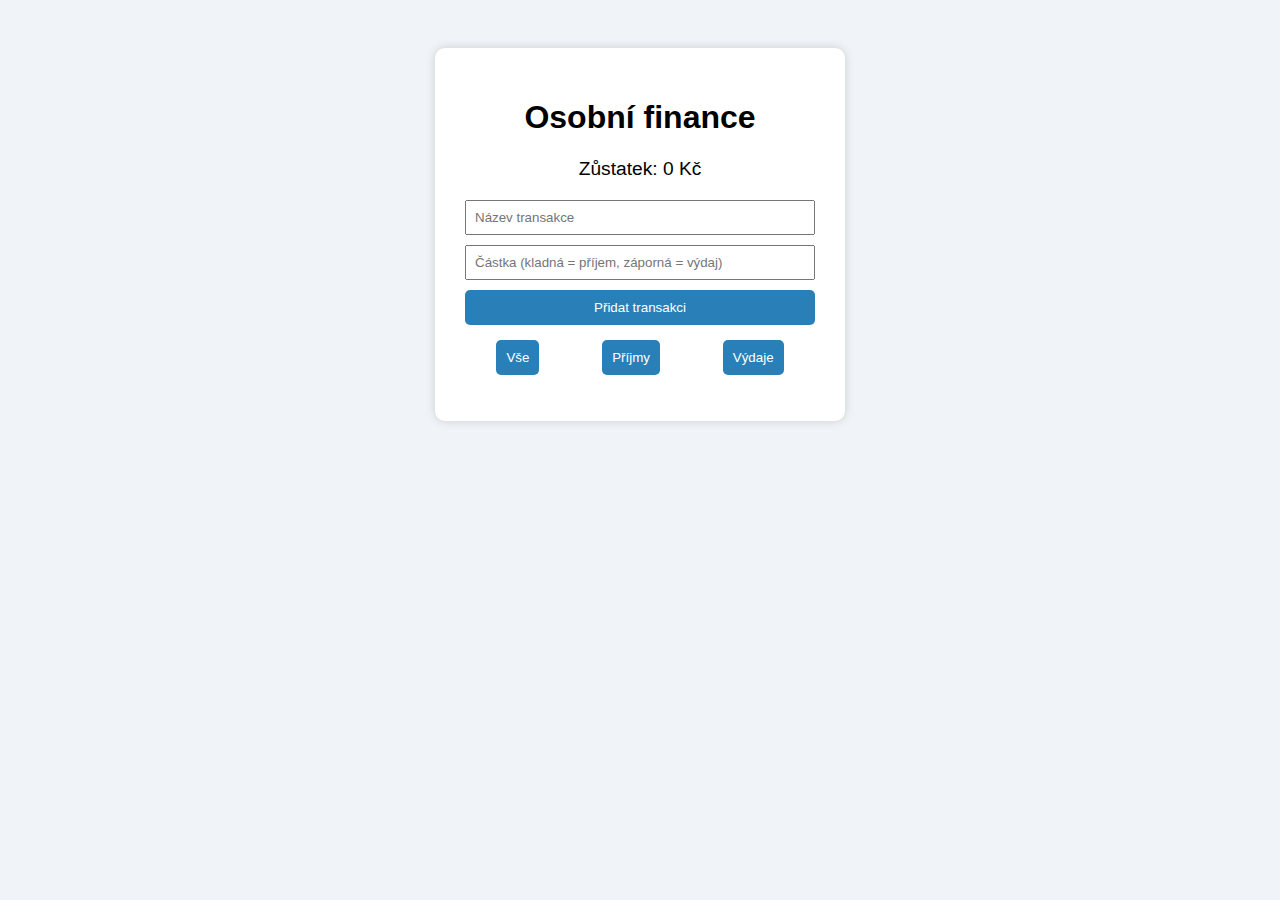
<file: SpravaFinanci/index.html>
<!DOCTYPE html>

<html lang="cs">

<head>

  <meta charset="UTF-8">
  <title>Správce osobních financí</title>
  <link rel="stylesheet" href="style.css">

</head>

<body>

  <div class="kontejner">
    <h1>Osobní finance</h1>
    <div class="stav">
      <p>Zůstatek: <span id="zustatek">0 Kč</span></p>
    </div>

    <form id="formular">
      <input type="text" id="nazev" placeholder="Název transakce" required>
      <input type="number" id="castka" placeholder="Částka (kladná = příjem, záporná = výdaj)" required>
      <button type="submit">Přidat transakci</button>
    </form>

    <div class="filtry">
      <button onclick="nastavFilter('vse')">Vše</button>
      <button onclick="nastavFilter('prijem')">Příjmy</button>
      <button onclick="nastavFilter('vydaj')">Výdaje</button>
    </div>

    <ul id="seznamTransakci"></ul>
  </div>

  <script src="script.js"></script>

</body>

</html>
</file>
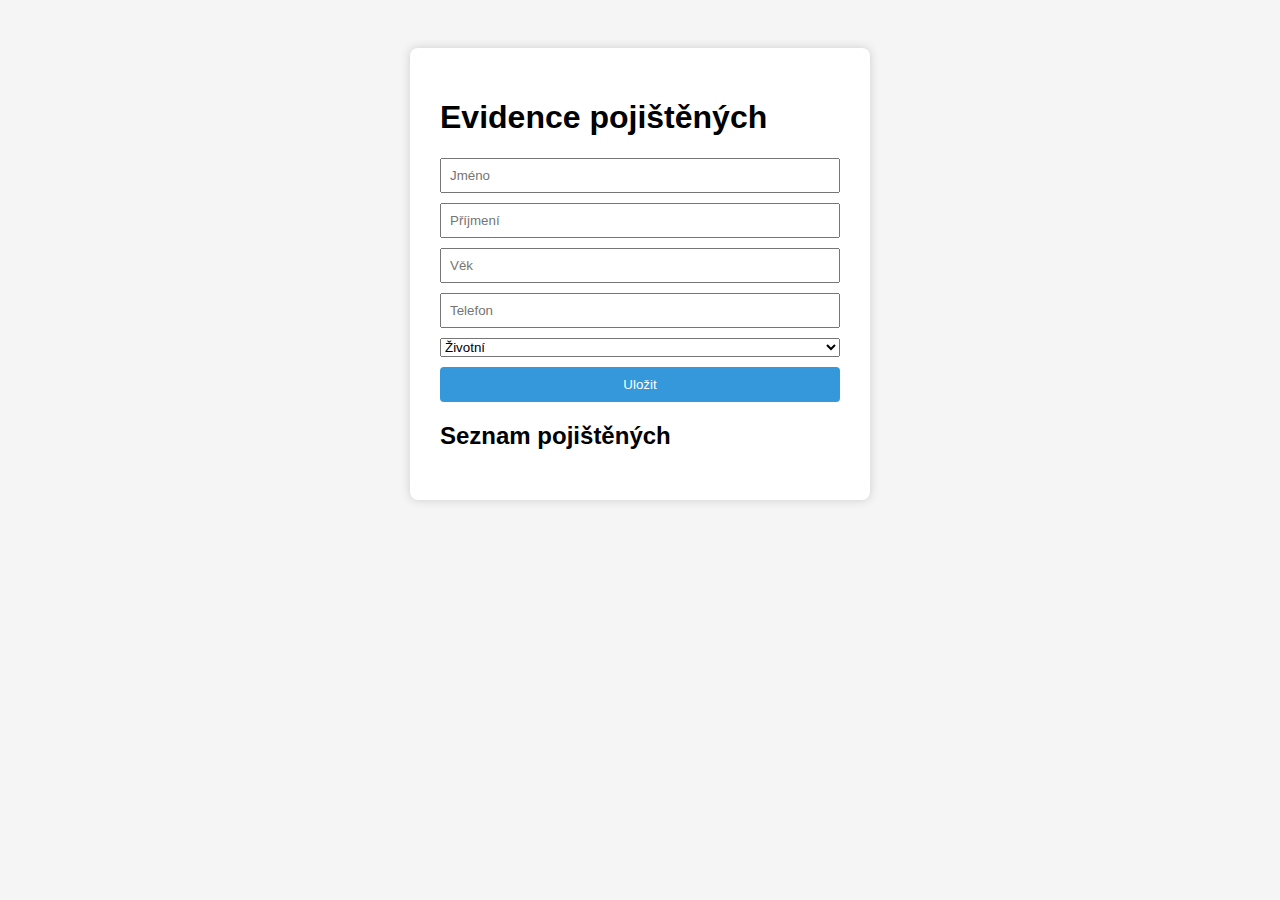
<file: SpravaPojisteniJS/index.html>
<!DOCTYPE html>

<html lang="cs">

<head>

  <meta charset="UTF-8">
  <title>Evidence pojištěných</title>
  <link rel="stylesheet" href="style.css">

</head>

<body>

  <div class="kontejner">
    <h1>Evidence pojištěných</h1>

    <form id="formular">
      <input type="text" id="jmeno" placeholder="Jméno" required>
      <input type="text" id="prijmeni" placeholder="Příjmení" required>
      <input type="number" id="vek" placeholder="Věk" required>
      <input type="tel" id="telefon" placeholder="Telefon" required>
      <select id="druh">
        <option value="Životní">Životní</option>
        <option value="Cestovní">Cestovní</option>
        <option value="Majetkové">Majetkové</option>
      </select>
      <button type="submit">Uložit</button>
    </form>

    <h2>Seznam pojištěných</h2>
    <ul id="seznam"></ul>
  </div>

  <script src="pojisteny.js"></script>
  <script src="script.js"></script>

</body>

</html>
</file>
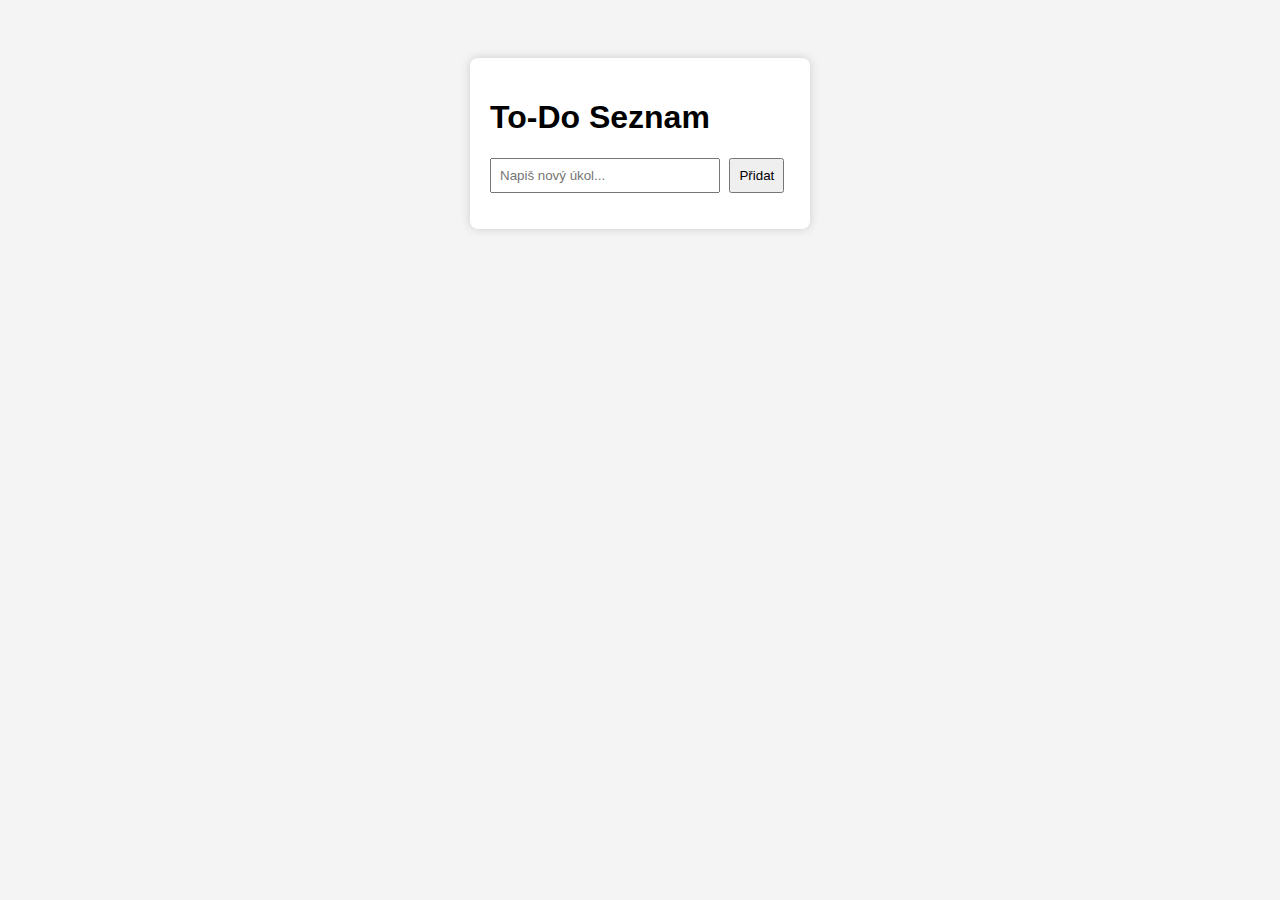
<file: ToDoApp/index.html>
<!DOCTYPE html>

<html lang="cs">

<head>

  <meta charset="UTF-8">
  <title>To-Do Seznam</title>
  <link rel="stylesheet" href="style.css">
  
</head>

<body>

  <div class="kontejner">
    <h1>To-Do Seznam</h1>
    <input type="text" id="ukolInput" placeholder="Napiš nový úkol...">
    <button onclick="pridejUkol()">Přidat</button>
    <ul id="seznamUkolu"></ul>
  </div>
  <script src="script.js"></script>

</body>

</html>
</file>
<file: SpravaFinanci/style.css>
body {
    font-family: Arial, sans-serif;
    background-color: #f0f4f8;
    display: flex;
    justify-content: center;
    padding-top: 40px;
  }
  
  .kontejner {
    background: white;
    padding: 30px;
    border-radius: 10px;
    box-shadow: 0 0 10px #ccc;
    width: 350px;
  }
  
  h1 {
    text-align: center;
  }
  
  .stav {
    text-align: center;
    font-size: 1.2em;
    margin-bottom: 20px;
  }
  
  form {
    display: flex;
    flex-direction: column;
    gap: 10px;
  }
  
  input {
    padding: 8px;
  }
  
  button {
    padding: 10px;
    border: none;
    background-color: #2980b9;
    color: white;
    cursor: pointer;
    border-radius: 5px;
  }
  
  button:hover {
    background-color: #1f5e8c;
  }
  
  .filtry {
    display: flex;
    justify-content: space-around;
    margin: 15px 0;
  }
  
  ul {
    list-style: none;
    padding: 0;
  }
  
  li {
    background: #eaf1f8;
    margin-bottom: 8px;
    padding: 10px;
    border-left: 5px solid;
    display: flex;
    justify-content: space-between;
    align-items: center;
  }
  
  li.prijem {
    border-color: #2ecc71;
  }
  
  li.vydaj {
    border-color: #e74c3c;
  }
  
  .smazat-btn {
    background: none;
    border: none;
    color: #e74c3c;
    cursor: pointer;
    font-weight: bold;
  }
</file>
<file: SpravaPojisteniJS/style.css>
body {
    font-family: sans-serif;
    background: #f5f5f5;
    display: flex;
    justify-content: center;
    padding-top: 40px;
  }
  
  .kontejner {
    background: white;
    padding: 30px;
    border-radius: 8px;
    width: 400px;
    box-shadow: 0 0 10px #ccc;
  }
  
  form {
    display: flex;
    flex-direction: column;
    gap: 10px;
  }
  
  input {
    padding: 8px;
  }
  
  button {
    padding: 10px;
    background: #3498db;
    color: white;
    border: none;
    cursor: pointer;
    border-radius: 4px;
  }
  
  button:hover {
    background: #2980b9;
  }
  
  ul {
    list-style: none;
    padding: 0;
    margin-top: 15px;
  }
  
  li {
    padding: 10px;
    border-bottom: 1px solid #ccc;
  }
  .seznam-ovladani {
    display: flex;
    gap: 10px;
    margin-top: 5px;
  }
  
  .seznam-ovladani button {
    padding: 5px 10px;
    font-size: 0.8em;
    cursor: pointer;
    border: none;
    border-radius: 4px;
  }
  
  .edit {
    background-color: #f39c12;
    color: white;
  }
  
  .smazat {
    background-color: #c0392b;
    color: white;
  }
</file>
<file: ToDoApp/style.css>
body {
    font-family: Arial, sans-serif;
    background-color: #f4f4f4;
    display: flex;
    justify-content: center;
    padding-top: 50px;
  }
  
  .kontejner {
    background: white;
    padding: 20px;
    border-radius: 8px;
    box-shadow: 0 0 10px #ccc;
    width: 300px;
  }
  
  input {
    width: 70%;
    padding: 8px;
  }
  
  button {
    padding: 8px;
    margin-left: 5px;
  }
  
  ul {
    list-style: none;
    padding: 0;
  }
  
  li {
    display: flex;
    justify-content: space-between;
    margin-top: 10px;
  }
  
  .hotovo {
    text-decoration: line-through;
    color: gray;
  }
  small {
    font-size: 0.8em;
    color: #666;
  }
</file>
